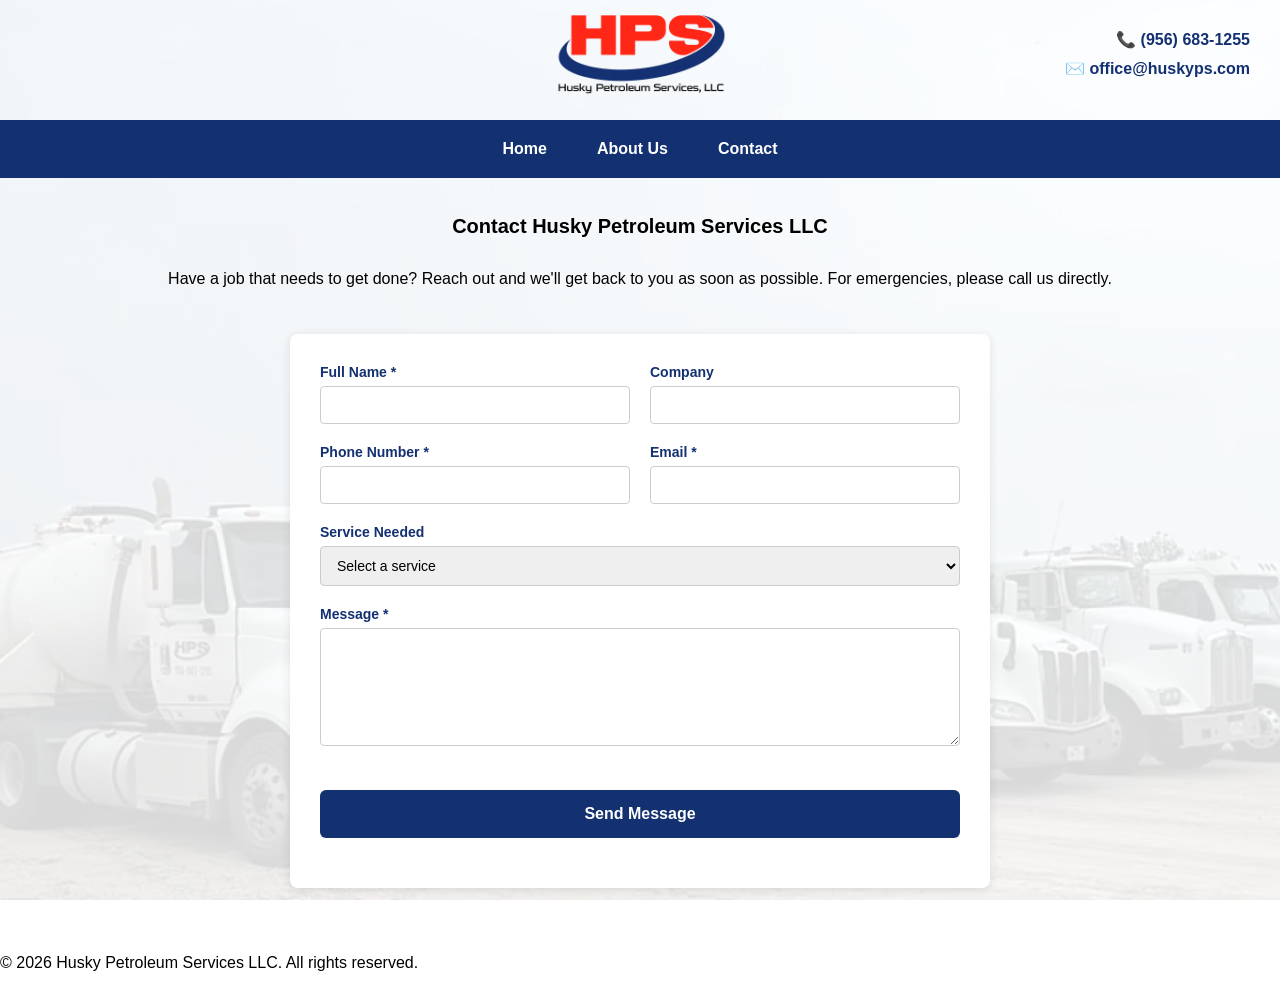
<file: contact.html>
<!DOCTYPE html>
<html lang="en">
<head>
    <meta charset="UTF-8">
    <meta name="viewport" content="width=device-width, initial-scale=1.0">
    <title>Husky Petroleum Services LLC | Contact</title>
    <link rel="stylesheet" href="style.css">
</head>

<body>
<div class="logo-section">

    <div class="contact-info">
        <p>📞 (956) 683-1255</p>
        <p>✉️ office@huskyps.com</p>
    </div>

    <a href="index.html" class="logo">
        <img src="images/logo.png" alt="Husky Petroleum Services LLC Logo">
    </a>
</div>

<header>
    <nav>
        <a href="index.html">Home</a>
        <a href="about.html">About Us</a>
        <a href="contact.html">Contact</a>
    </nav>
</header>

<main class="container">
    <section class="hero">
        <h2>Contact Husky Petroleum Services LLC</h2>
        <p>
            Have a job that needs to get done? Reach out and we'll get back to you as soon as possible. For emergencies, please call us directly.
        </p>
    </section>

    <section class="contact-form-section">
        <form class="contact-form"
            action="/api/contact"
            method="POST">
            
            <div class="form-row">
                <div class="form-group">
                    <label for="name">Full Name *</label>
                    <input type="text" id="name" name="name" required>
                </div>
                <div class="form-group">
                    <label for="company">Company</label>
                    <input type="text" id="company" name="company">
                </div>
            </div>

            <div class="form-row">
                <div class="form-group">
                    <label for="phone">Phone Number *</label>
                    <input type="tel" id="phone" name="phone" required>
                </div>
                <div class="form-group">
                    <label for="email">Email *</label>
                    <input type="email" id="email" name="email" required>
                </div>
            </div>

            <div class="form-group">
                <label for="service">Service Needed</label>
                <select id="service" name="service">
                    <option value="">Select a service</option>
                    <option value="flowback">Flowback & Produced Water Hauling</option>
                    <option value="tank-bottoms">Tank Bottoms & Sludge Removal</option>
                    <option value="spill-response">Spill Response</option>
                    <option value="tank-cleaning">Tank Cleaning</option>
                    <option value="emergency">Emergency Dispatch</option>
                    <option value="other">Other</option>
                </select>
            </div>

            <div class="form-group">
                <label for="message">Message *</label>
                <textarea id="message" name="message" rows="6" required></textarea>
            </div>

            <button type="submit" class="btn-request">Send Message</button>
        </form>
    </section>
</main>

<footer>
    <p>&copy; 2026 Husky Petroleum Services LLC. All rights reserved.</p>
</footer>

</body>
</html>
</file>
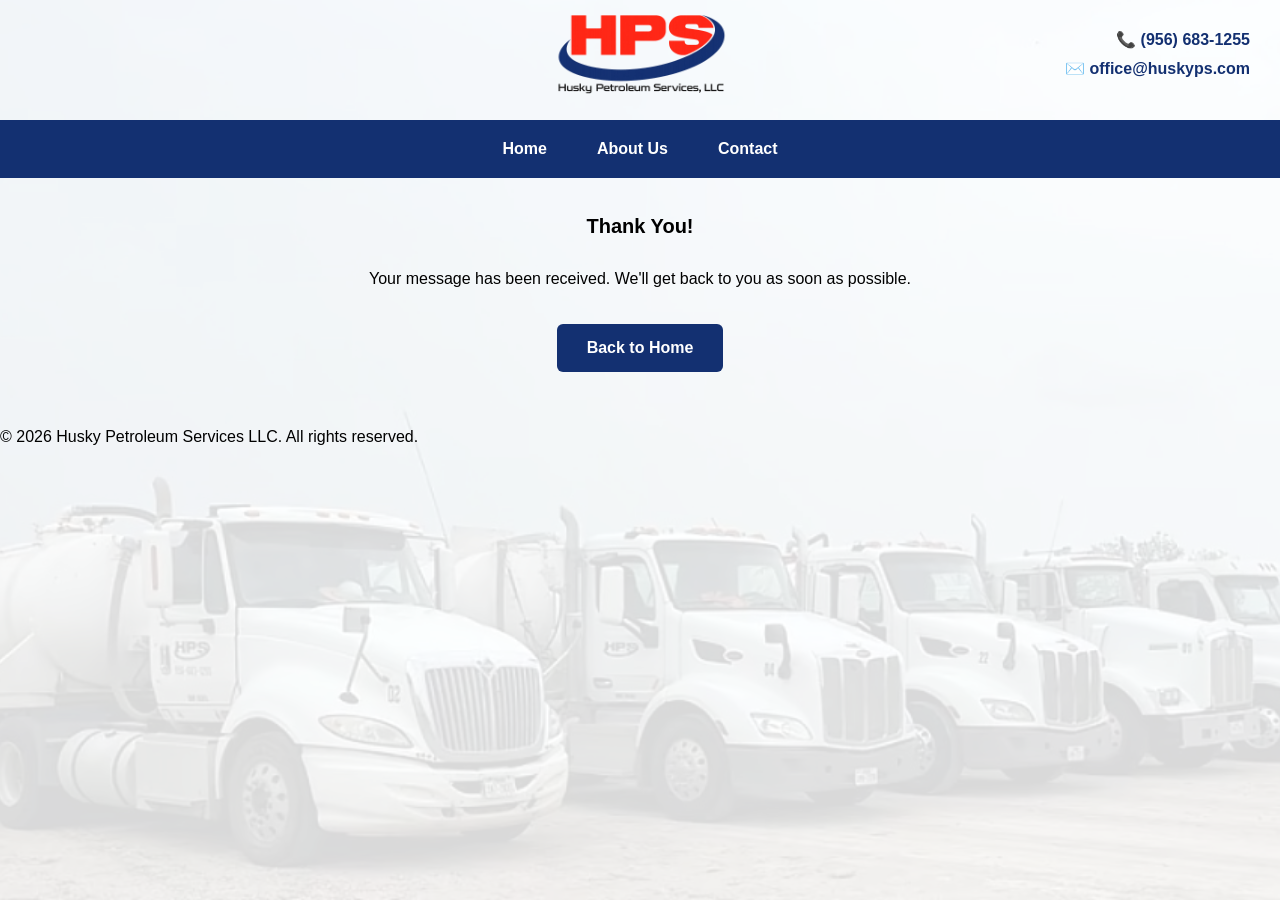
<file: thank-you.html>
<!DOCTYPE html>
<html lang="en">
<head>
    <meta charset="UTF-8">
    <meta name="viewport" content="width=device-width, initial-scale=1.0">
    <title>Husky Petroleum Services LLC | Thank You</title>
    <link rel="stylesheet" href="style.css">
</head>

<body>
<div class="logo-section">
    <div class="contact-info">
        <p>📞 (956) 683-1255</p>
        <p>✉️ office@huskyps.com</p>
    </div>
    <a href="index.html" class="logo">
        <img src="images/logo.png" alt="Husky Petroleum Services LLC Logo">
    </a>
</div>

<header>
    <nav>
        <a href="index.html">Home</a>
        <a href="about.html">About Us</a>
        <a href="contact.html">Contact</a>
    </nav>
</header>

<main class="container">
    <section class="hero">
        <h2>Thank You!</h2>
        <p>Your message has been received. We'll get back to you as soon as possible.</p>
    </section>
    <a href="index.html" class="btn-request">Back to Home</a>
</main>

<footer>
    <p>&copy; 2026 Husky Petroleum Services LLC. All rights reserved.</p>
</footer>
</body>
</html>
</file>
<file: style.css>
body {
    margin: 0;
    padding: 0;
    font-family: Arial, sans-serif;
}

body::before {
    content: "";
    position: fixed;
    top: 0;
    left: 0;
    width: 100%;
    height: 100%;

    background-image: url("images/background.jpeg");
    background-size: cover;
    background-position: center 80%;
    opacity: 0.15;

    z-index: -1;
}

.logo-section {
    height: 120px;
    display: flex;
    align-items: center;
    justify-content: center;
    margin: 0;
    position: relative;
    overflow: hidden;
}

.logo img {
    height: 120px;
    width: auto;
    display: block;
}

.contact-info {
    position: absolute;
    right: 30px;
    top: 20px;
    color: #133071;
    font-weight: bold;
    font-size: 16px;
    text-align: right;
}

.contact-info p {
    margin: 10px 0;
}

/* Navbar section */
header {
    background-color: #133071;
    margin: 0;
}

nav {
    display: flex;
    justify-content: center;
    margin: 0;
}

nav a {
    color: white;
    text-decoration: none;
    padding: 20px 25px;
    font-weight: bold;
}

nav a:hover,
nav a.active {
    background-color: #fe2616;
}

.container {
    max-width: 1200px;
    margin: 0 auto;
    padding: 20px;
    display: flex;
    flex-direction: column;
    align-items: center;
}

.hero h2 {
    font-size: 20px;
}

.hero {
    max-width: 1200px;
    margin: 0 auto;
    display: flex;
    flex-direction: column;
    align-items: center;
}

.overview,
.what-we-handle {
  width: 100%;
  box-sizing: border-box;
}

.what-we-handle {
  text-align: center; 
  padding: 50px 0;
}

.service-cards {
  display: flex;
  justify-content: space-between;
  flex-wrap: nowrap;
}

.service-card {
    width: 250px;
}

.service-card img {
    width: 150px;
    height: 150px;
    object-fit: cover;
    border-radius: 12px;
}

.service-card h3 {
    margin-top: 15px;
}

.story-images {
    display: flex;
    gap: 16px;
    margin-top: 20px;
}

.story-images figure {
    width: 50%;
    margin: 0;
}

.story-images img {
    width: 100%;
    height: 400px;
    object-fit: cover;
    border-radius: 8px;
    display: block;
}

.story-images figcaption {
    margin-top: 8px;
    font-size: 0.9rem;
    color: #555;
    text-align: center;
}

.btn-request {
    display: inline-block;
    background-color: #133071;
    color: white;
    text-decoration: none;
    font-weight: bold;
    padding: 15px 30px;
    border-radius: 6px;
    margin: 20px 0;
    transition: background-color 0.2s ease;
}

.btn-request:hover {
    background-color: #fe2616;
}

.contact-form-section {
    width: 100%;
    max-width: 700px;
    margin: 30px auto;
    box-sizing: border-box;
}

.contact-form {
    background-color: white;
    padding: 30px;
    border-radius: 8px;
    box-shadow: 0 2px 10px rgba(0, 0, 0, 0.1);
}

.form-row {
    display: flex;
    gap: 20px;
}

.form-row .form-group {
    flex: 1;
}

.form-group {
    margin-bottom: 20px;
}

.form-group label {
    display: block;
    font-weight: bold;
    color: #133071;
    margin-bottom: 6px;
    font-size: 14px;
}

.form-group input,
.form-group select,
.form-group textarea {
    width: 100%;
    padding: 10px 12px;
    border: 1px solid #ccc;
    border-radius: 4px;
    font-family: Arial, sans-serif;
    font-size: 14px;
    box-sizing: border-box;
}

.form-group input:focus,
.form-group select:focus,
.form-group textarea:focus {
    outline: none;
    border-color: #133071;
}

.contact-form button.btn-request {
    border: none;
    cursor: pointer;
    width: 100%;
    font-size: 16px;
}

@media (max-width: 600px) {
    .form-row {
        flex-direction: column;
        gap: 0;
    }
}

@media (max-width: 600px) {
    .story-images {
        flex-direction: column;
    }
    .story-images figure {
        width: 100%;
    }
}
</file>
